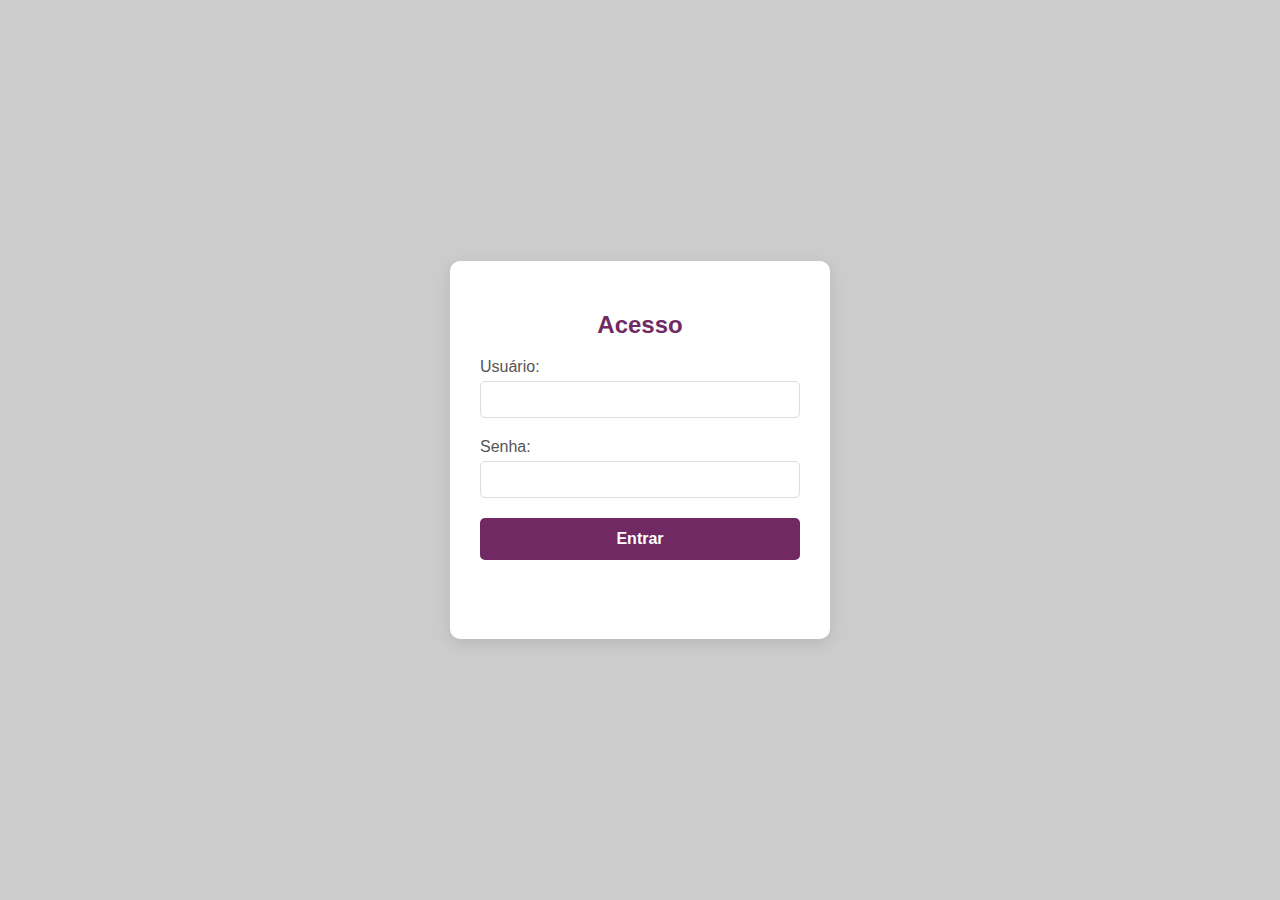
<file: index.html>
<!DOCTYPE html>
<html lang="pt-BR">
<head>
    <meta charset="UTF-8">
    <meta name="viewport" content="width=device-width, initial-scale=1.0">
    <title>Página de Login</title>
    <link rel="stylesheet" href="style.css">
</head>
<body class="login-body">

    <div class="login-container">
        <h2 class="login-text">Acesso</h2> 
        <form id="login-form">
            <div class="input-group">
                <label for="usuario">Usuário:</label>
                <input type="text" id="usuario" name="usuario" required>
            </div>
            <div class="input-group">
                <label for="senha">Senha:</label>
                <input type="password" id="senha" name="senha" required>
            </div>
            <button class="login-button" type="submit">Entrar</button>
            <p id="mensagem-erro" class="mensagem-erro"></p>
        </form>
    </div>

    <script src="login.js"></script>
</body>
</html>
</file>
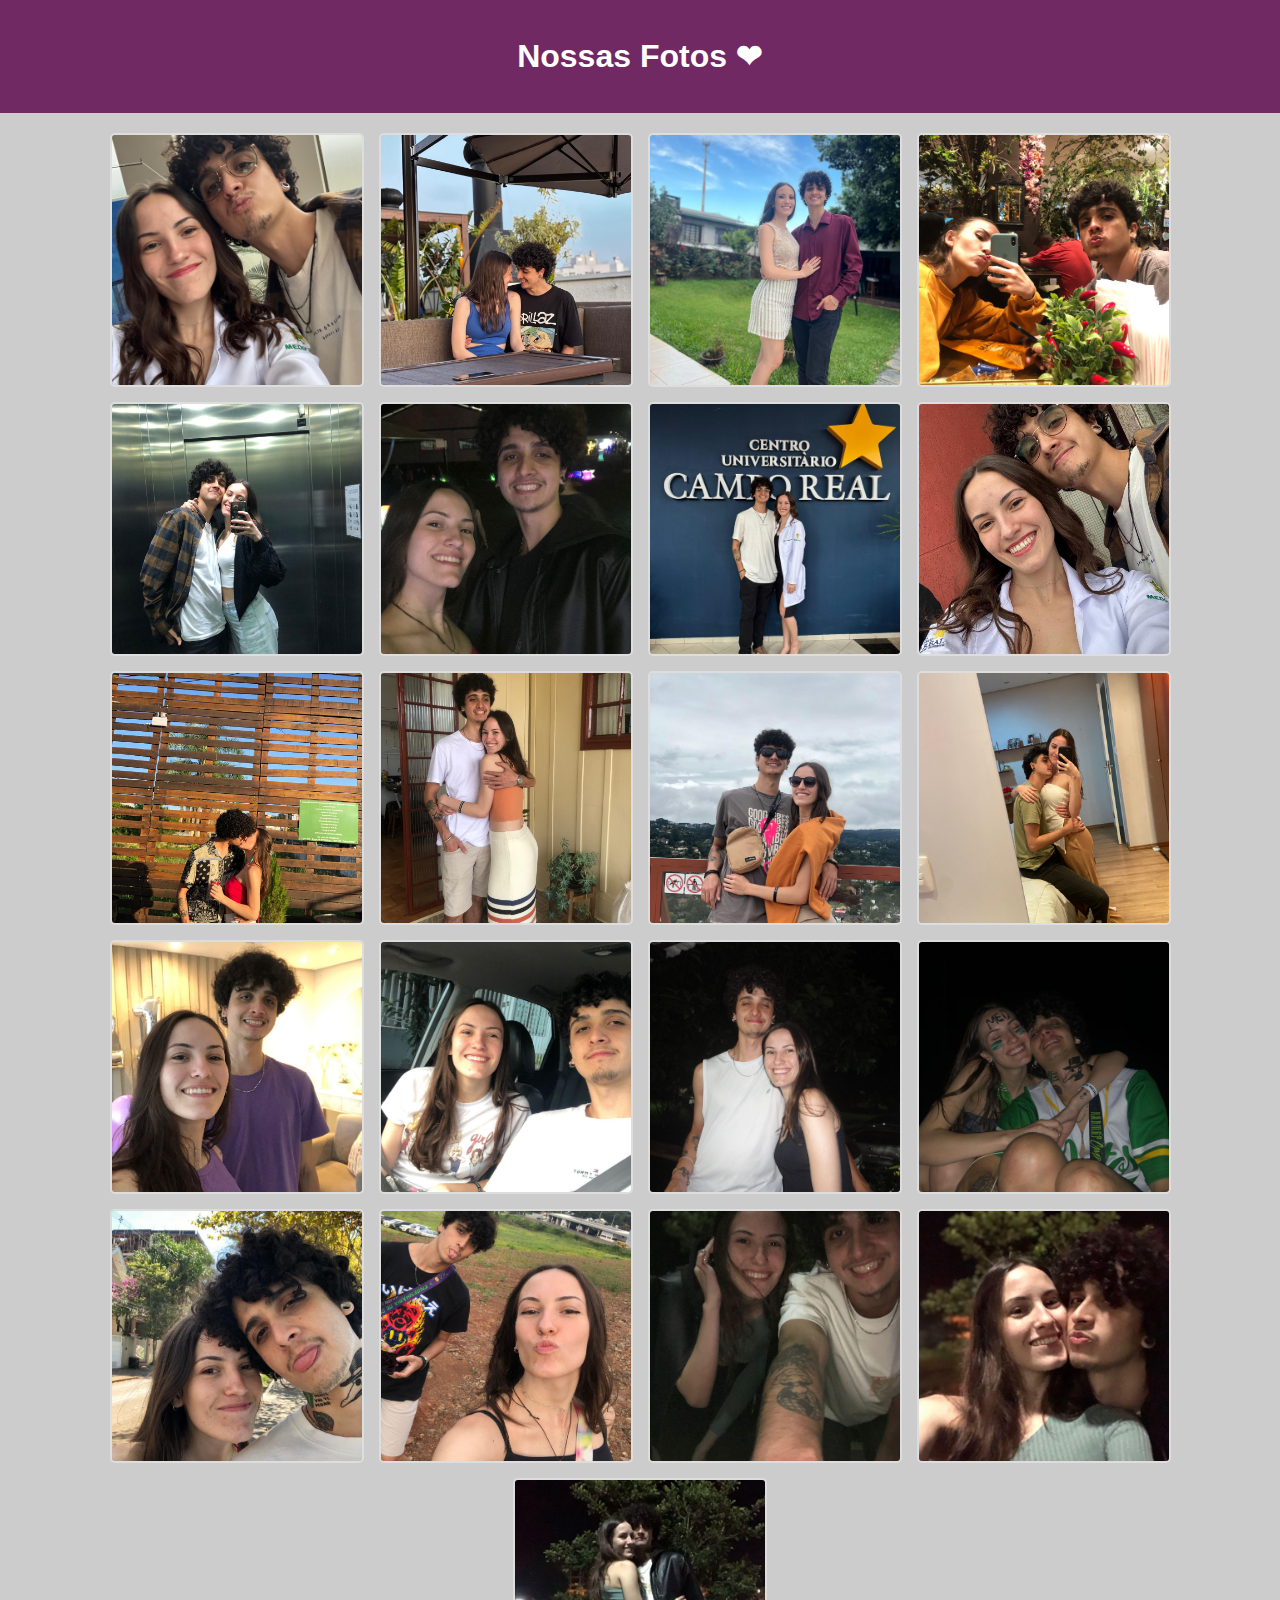
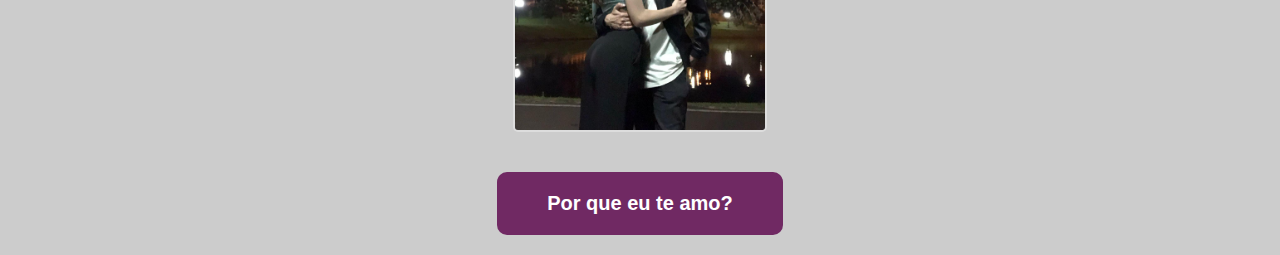
<file: galeria.html>
<html lang="pt-BR">
<head>
    <meta charset="UTF-8">
    <meta name="viewport" content="width=device-width, initial-scale=1.0">
    <title>Galeria de Imagens</title>

    <link rel="stylesheet" href="style.css">

</head>
<body>
    <header>
        <h1>Nossas Fotos ❤</h1>
    </header>
    

    <div class="gallery-container" id="galleryContainer"></div>

    <div id="myModal" class="modal">
        <span class="close-modal" id="closeModal">&times;</span>
        <img class="modal-content" id="modalImage">
        <div id="caption"></div>
        <button class="nav-button prev" id="prevButton">&#10094;</button>
        <button class="nav-button next" id="nextButton">&#10095;</button>
    </div>

    <div>
        <button class="page-button" onclick="window.location.href='mensagem.html'">Por que eu te amo?</button>
    </div>
    <script src="script.js"></script>
</body>
</html>
</file>
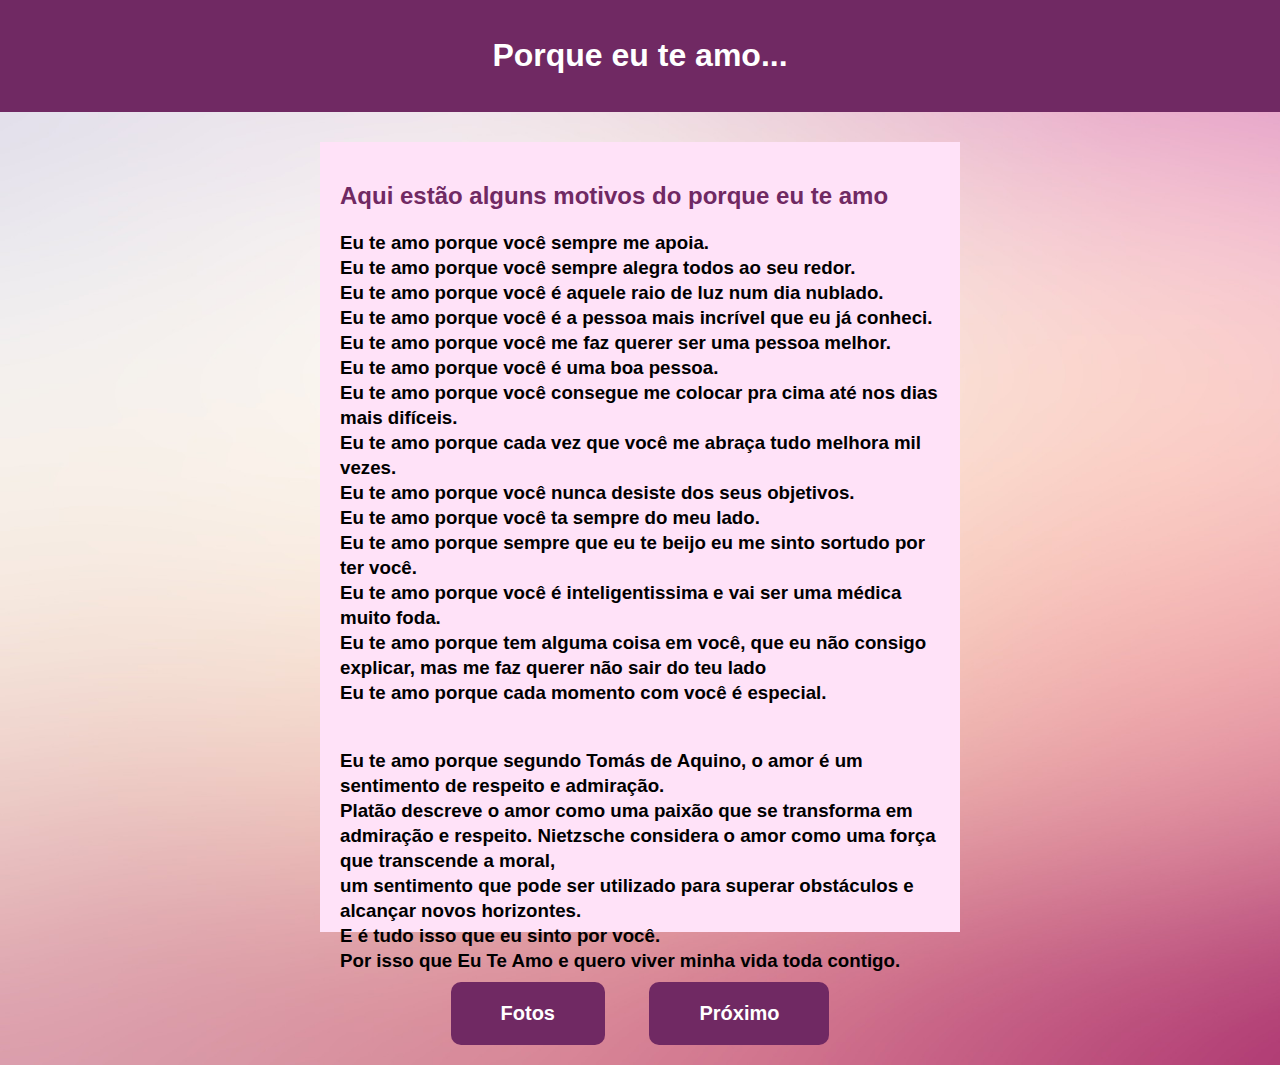
<file: mensagem.html>
<html lang="pt-BR">
<head>
    <meta charset="UTF-8">
    <meta name="viewport" content="width=device-width, initial-scale=1.0">
    <title>Porque eu te amo</title>

    <link rel="stylesheet" href="style.css">

</head>
<body class="msg-bg">
    <header>
        <h1>Porque eu te amo...</h1>
    </header>

    <div class = "text-container">
        <h2>Aqui estão alguns motivos do porque eu te amo</h2>
        <h3 class="mensagem">Eu te amo porque você sempre me apoia.<br>
            Eu te amo porque você sempre alegra todos ao seu redor.<br>
            Eu te amo porque você é aquele raio de luz num dia nublado.<br>
            Eu te amo porque você é a pessoa mais incrível que eu já conheci.<br>
            Eu te amo porque você me faz querer ser uma pessoa melhor.<br>
            Eu te amo porque você é uma boa pessoa.<br>
            Eu te amo porque você consegue me colocar pra cima até nos dias mais difíceis.<br>
            Eu te amo porque cada vez que você me abraça tudo melhora mil vezes.<br>
            Eu te amo porque você nunca desiste dos seus objetivos.<br>
            Eu te amo porque você ta sempre do meu lado.<br>
            Eu te amo porque sempre que eu te beijo eu me sinto sortudo por ter você.<br>
            Eu te amo porque você é inteligentissima e vai ser uma médica muito foda.<br>
            Eu te amo porque tem alguma coisa em você, que eu não consigo explicar, mas me faz querer não sair do teu lado<br>
            Eu te amo porque cada momento com você é especial.<br><br>

            <p>Eu te amo porque segundo Tomás de Aquino, o amor é um sentimento de respeito e admiração.<br>
            Platão descreve o amor como uma paixão que se transforma em admiração e respeito.     
            Nietzsche considera o amor como uma força que transcende a moral, <br> um sentimento que pode ser utilizado para superar obstáculos e alcançar novos horizontes.<br>
            E é tudo isso que eu sinto por você.<br>
            Por isso que Eu Te Amo e quero viver minha vida toda contigo.<br></p>
        
        </h3>
    </div>

    <div>
        <button class="page-button" onclick="window.location.href='galeria.html'">Fotos</button>
        <button class="page-button" onclick="window.location.href='nsei.html'">Próximo</button>
    </div>
</body>
</html>
</file>
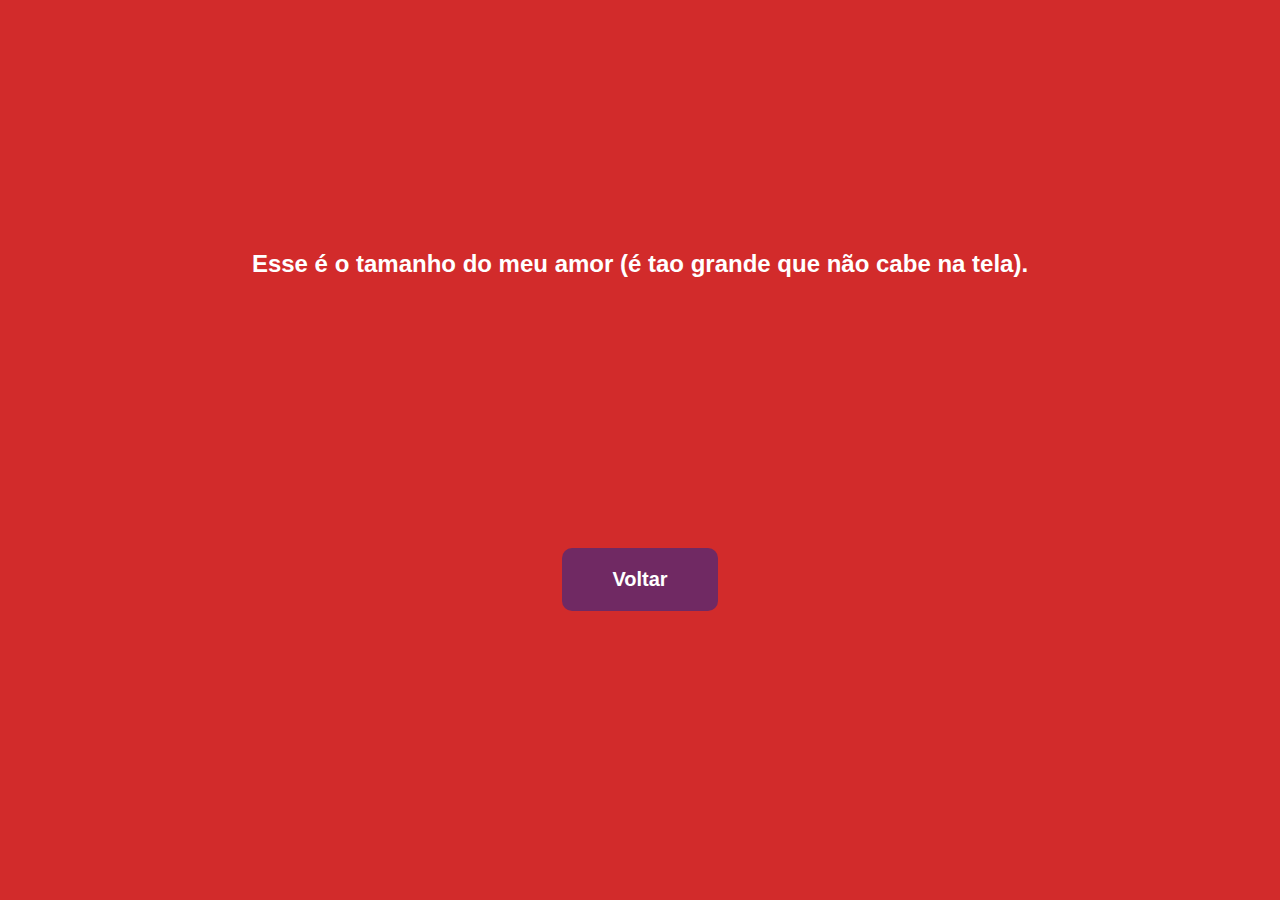
<file: nsei.html>
<html lang="pt-BR">
<head>
    <meta charset="UTF-8">
    <meta name="viewport" content="width=device-width, initial-scale=1.0">
    <title>Presente</title>

    <link rel="stylesheet" href="style.css">

</head>
<body class="nsei">

    <h2 class = "amor-text">
        Esse é o tamanho do meu amor (é tao grande que não cabe na tela).
    </h2>
    <div>
        <button class="page-button" onclick="window.location.href='mensagem.html'">Voltar</button>
    </div>
</body>
</html>
</file>
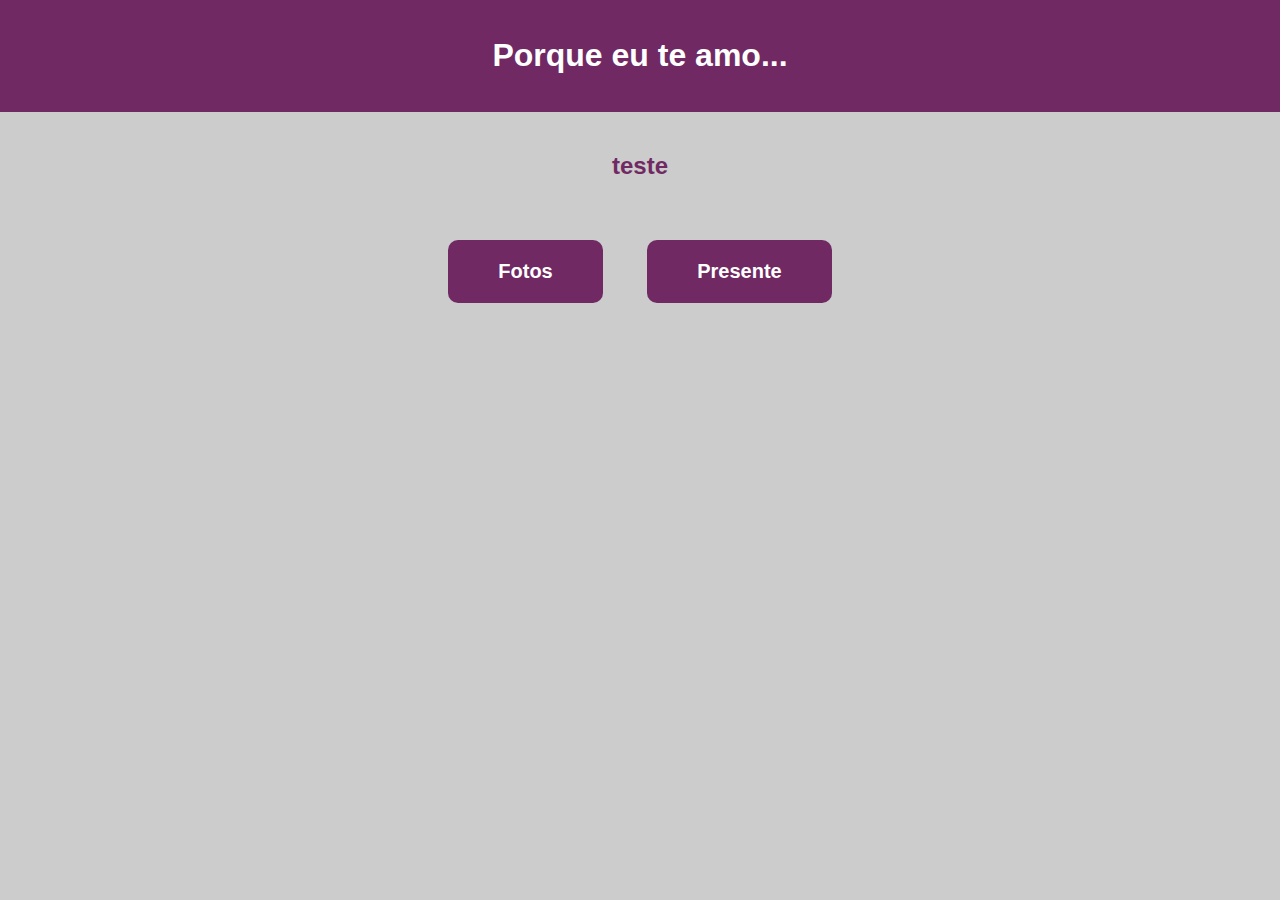
<file: pp/mensagem.html>
<html lang="pt-BR">
<head>
    <meta charset="UTF-8">
    <meta name="viewport" content="width=device-width, initial-scale=1.0">
    <title>Porque eu te amo</title>

    <link rel="stylesheet" href="style.css">

</head>
<body>

    <header>
        <h1>Porque eu te amo...</h1>
    </header>

    <div class = "text-container">
        <h2>teste</h2>
    </div>

    <div>
        <button class="page-button" onclick="window.location.href='galeria.html'">Fotos</button>
        <button class="page-button" onclick="window.location.href='nsei.html'">Presente</button>
    </div>
</body>
</html>
</file>
<file: style.css>
body {
    font-family: Arial, sans-serif;
    margin: 0;
    background-color: #ccc;
    color: #702963;
    display: flex;
    flex-direction: column;
    align-items: center;
}

header {
    background-color: #702963;
    color: white;
    padding: 1em 0;
    text-align: center;
    width: 100%;
}
h1{
    font-family:'Gill Sans', 'Gill Sans MT', Calibri, 'Trebuchet MS', sans-serif;
}

.gallery-container {
    display: flex;
    flex-wrap: wrap;
    justify-content: center;
    padding: 20px;
    gap: 15px; /* Espaçamento entre as miniaturas */
}
.msg-bg{
    background-image: url("./fotos/bg.jpg");
    background-size: cover;
}
.text-container {
    background-color: #ffe2f8;
    display:block;
    flex-wrap: wrap;
    justify-content: center;
    padding: 20px;
    margin:30px;
    width: 600px;
    height: 750px;
}
.mensagem{
    color: black;
    font-family:'Franklin Gothic Medium', 'Arial Narrow', Arial, sans-serif;
    font-weight:550;
    line-height: 25px;
}
.thumbnail {
    width: 250px;
    height: 250px;
    object-fit: cover; /* Garante que a imagem cubra o espaço sem distorcer */
    border: 2px solid #ddd;
    border-radius: 5px;
    cursor: pointer;
    transition: transform 0.2s ease-in-out, box-shadow 0.2s ease-in-out;
}

.thumbnail:hover {
    transform: scale(1.05);
    box-shadow: 0 4px 8px rgba(0,0,0,0.2);
}

/* Modal (popup da imagem maior) */
.modal {
    display: none; /* Escondido por padrão */
    position: fixed; /* Fica fixo na tela */
    z-index: 1; /* Fica na frente de outros elementos */
    padding-top: 50px;
    left: 0;
    top: 0;
    width: 100%;
    height: 100%;
    overflow: auto; /* Habilita scroll se necessário */
    background-color: rgba(0,0,0,0.85); /* Fundo preto com opacidade */
}

.modal-content {
    margin: auto;
    display: block;
    max-width: 80%;
    max-height: 80%;
    border-radius: 5px;
}

.close-modal {
    position: absolute;
    top: 15px;
    right: 35px;
    color: #f1f1f1;
    font-size: 40px;
    font-weight: bold;
    transition: 0.3s;
    cursor: pointer;
}

.close-modal:hover,
.close-modal:focus {
    color: #bbb;
    text-decoration: none;
}

.nav-button {
    position: absolute;
    top: 50%;
    transform: translateY(-50%);
    background-color: rgba(0,0,0,0.5);
    color: white;
    border: none;
    font-size: 30px;
    padding: 10px 15px;
    cursor: pointer;
    user-select: none; /* Impede seleção de texto */
    border-radius: 5px;
}

.prev {
    left: 10px;
}

.next {
    right: 10px;
}
#caption {
    text-align: center;
    color: #ccc;
    padding: 10px 0;
    font-size: 1.2em;
}

.page-button{
    text-align: center;
    background-color:#702963;
    color: white;
    font-size: 20px;
    font-weight: bold;
    padding: 20 50 20 50;
    cursor: pointer;
    border-radius: 10px;
    border:none;
    margin: 20px;
    transition: transform 0.2s ease-in-out, box-shadow 0.2s ease-in-out;
}
.page-button:hover {
    transform: scale(1.05);
    box-shadow: 0 4px 8px rgba(0,0,0,0.2);
    background-color: #af7ac5    ;
}

.login-container, .container {
    background-color: white;
    padding: 30px;
    border-radius: 10px;
    box-shadow: 0 4px 15px rgba(0, 0, 0, 0.1);
    text-align: center;
    width: 320px;
}

.login-text{
    color: #702963; /* Rosa escuro */
}

.input-group {
    margin-bottom: 20px;
    text-align: left;
}

.input-group label {
    display: block;
    margin-bottom: 5px;
    color: #555;
}

.input-group input {
    width: 100%;
    padding: 10px;
    border: 1px solid #ddd;
    border-radius: 5px;
    box-sizing: border-box; /* Garante que o padding não aumente a largura total */
}

.login-button {
    width: 100%;
    padding: 12px;
    border: none;
    border-radius: 5px;
    background-color: #702963;
    color: white;
    font-size: 16px;
    font-weight: bold;
    cursor: pointer;
    transition: background-color 0.3s ease;
}

.login-button:hover {
    background-color: #af7ac5 ;
}

.mensagem-erro {
    color: #D32F2F; /* Vermelho */
    margin-top: 15px;
    font-size: 14px;
    height: 20px; /* Garante que o layout não "pule" quando a mensagem aparece */
}

.login-body{
    font-family: -apple-system, BlinkMacSystemFont, 'Segoe UI', Roboto, Oxygen, Ubuntu, Cantarell, 'Open Sans', 'Helvetica Neue', sans-serif;
    display: flex;
    justify-content: center;
    align-items: center;
    height: 100vh;
    background-color: #ccc; /* Rosa clarinho */
}
.nsei{
    background-color: #D22B2B;
}
.amor-text{
    text-size-adjust: auto;
    color: white;
    display: flex;
    text-align: center;
    margin: 250px;
}
</file>
<file: pp/style.css>
body {
    font-family: Arial, sans-serif;
    margin: 0;
    background-color: #ccc;
    color: #702963;
    display: flex;
    flex-direction: column;
    align-items: center;
}

header {
    background-color: #702963;
    color: white;
    padding: 1em 0;
    text-align: center;
    width: 100%;
}

.gallery-container {
    display: flex;
    flex-wrap: wrap;
    justify-content: center;
    padding: 20px;
    gap: 15px; /* Espaçamento entre as miniaturas */
}

.text-container {
    display: flex;
    flex-wrap: wrap;
    justify-content: center;
    padding: 20px;  
}

.thumbnail {
    width: 250px;
    height: 250px;
    object-fit: cover; /* Garante que a imagem cubra o espaço sem distorcer */
    border: 2px solid #ddd;
    border-radius: 5px;
    cursor: pointer;
    transition: transform 0.2s ease-in-out, box-shadow 0.2s ease-in-out;
}

.thumbnail:hover {
    transform: scale(1.05);
    box-shadow: 0 4px 8px rgba(0,0,0,0.2);
}

/* Modal (popup da imagem maior) */
.modal {
    display: none; /* Escondido por padrão */
    position: fixed; /* Fica fixo na tela */
    z-index: 1; /* Fica na frente de outros elementos */
    padding-top: 50px;
    left: 0;
    top: 0;
    width: 100%;
    height: 100%;
    overflow: auto; /* Habilita scroll se necessário */
    background-color: rgba(0,0,0,0.85); /* Fundo preto com opacidade */
}

.modal-content {
    margin: auto;
    display: block;
    max-width: 80%;
    max-height: 80%;
    border-radius: 5px;
}

.close-modal {
    position: absolute;
    top: 15px;
    right: 35px;
    color: #f1f1f1;
    font-size: 40px;
    font-weight: bold;
    transition: 0.3s;
    cursor: pointer;
}

.close-modal:hover,
.close-modal:focus {
    color: #bbb;
    text-decoration: none;
}

.nav-button {
    position: absolute;
    top: 50%;
    transform: translateY(-50%);
    background-color: rgba(0,0,0,0.5);
    color: white;
    border: none;
    font-size: 30px;
    padding: 10px 15px;
    cursor: pointer;
    user-select: none; /* Impede seleção de texto */
    border-radius: 5px;
}

.prev {
    left: 10px;
}

.next {
    right: 10px;
}
#caption {
    text-align: center;
    color: #ccc;
    padding: 10px 0;
    font-size: 1.2em;
}

.page-button{
    text-align: center;
    background-color:#702963;
    color: white;
    font-size: 20px;
    font-weight: bold;
    padding: 20 50 20 50;
    cursor: pointer;
    border-radius: 10px;
    border:none;
    margin: 20px;
    transition: transform 0.2s ease-in-out, box-shadow 0.2s ease-in-out;
}
.page-button:hover {
    transform: scale(1.05);
    box-shadow: 0 4px 8px rgba(0,0,0,0.2);
    background-color: #af7ac5    ;
}

.login-container, .container {
    background-color: white;
    padding: 30px;
    border-radius: 10px;
    box-shadow: 0 4px 15px rgba(0, 0, 0, 0.1);
    text-align: center;
    width: 320px;
}

.login-text{
    color: #702963; /* Rosa escuro */
}

.input-group {
    margin-bottom: 20px;
    text-align: left;
}

.input-group label {
    display: block;
    margin-bottom: 5px;
    color: #555;
}

.input-group input {
    width: 100%;
    padding: 10px;
    border: 1px solid #ddd;
    border-radius: 5px;
    box-sizing: border-box; /* Garante que o padding não aumente a largura total */
}

.login-button {
    width: 100%;
    padding: 12px;
    border: none;
    border-radius: 5px;
    background-color: #702963;
    color: white;
    font-size: 16px;
    font-weight: bold;
    cursor: pointer;
    transition: background-color 0.3s ease;
}

.login-button:hover {
    background-color: #af7ac5 ;
}

.mensagem-erro {
    color: #D32F2F; /* Vermelho */
    margin-top: 15px;
    font-size: 14px;
    height: 20px; /* Garante que o layout não "pule" quando a mensagem aparece */
}

.login-body{
    font-family: -apple-system, BlinkMacSystemFont, 'Segoe UI', Roboto, Oxygen, Ubuntu, Cantarell, 'Open Sans', 'Helvetica Neue', sans-serif;
    display: flex;
    justify-content: center;
    align-items: center;
    height: 100vh;
    background-color: #ccc; /* Rosa clarinho */
}
.nsei{
    background-color: #D22B2B;
}
.amor-text{
    text-size-adjust: auto;
    color: white;
    display: flex;
    text-align: center;
    margin: 250px;
}
</file>
